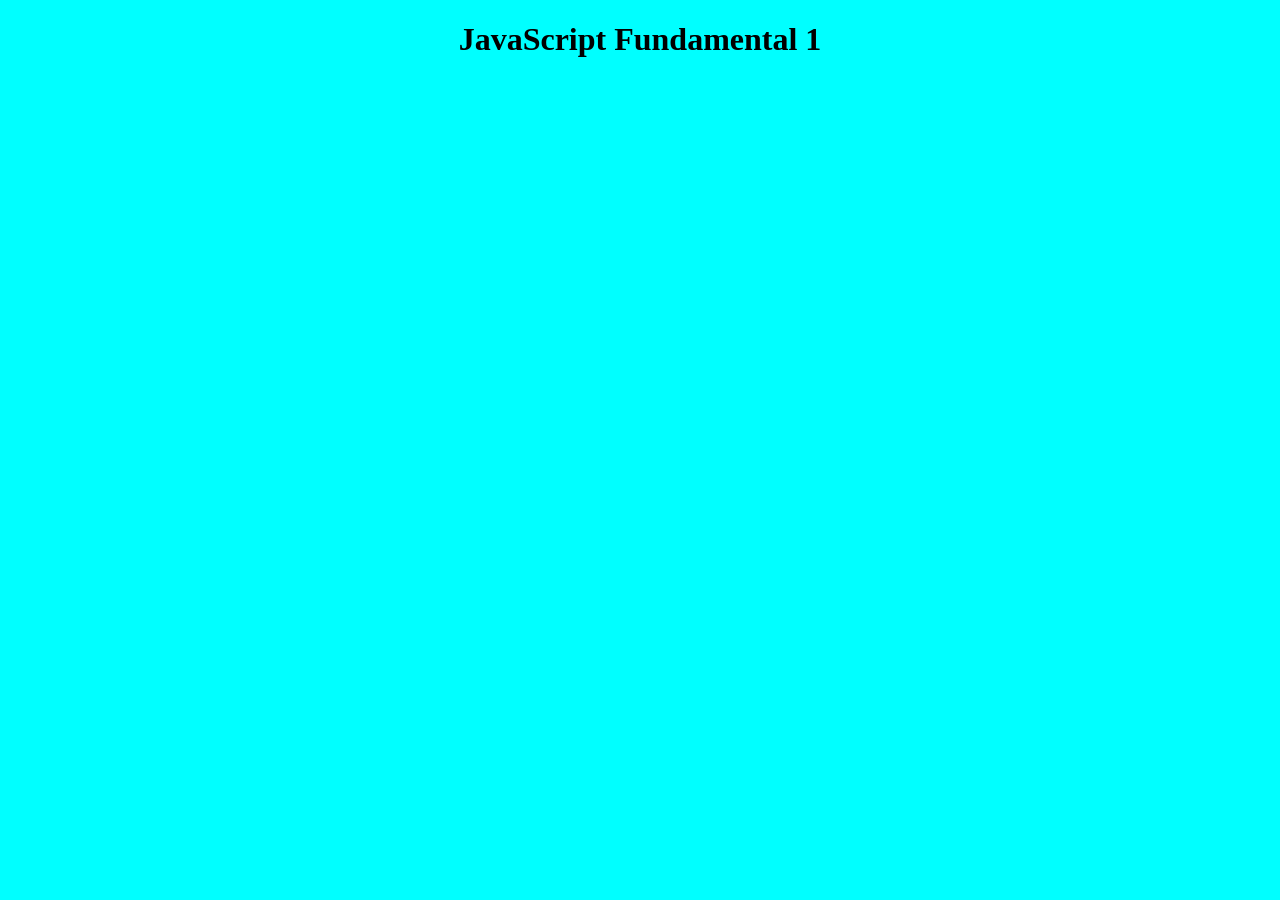
<file: JavaScript Fundamental 1/index.html>
<!DOCTYPE html>
<html lang="en">
<head>
    <meta charset="UTF-8">
    <meta name="viewport" content="width=device-width, initial-scale=1.0">
    <title>Document</title>
    <style>
        body{
            background-color: aqua;
        }
        h1{
            width: 100%;
            height: 100%;
            display: flex;
            align-items: center;
            justify-content: center;
        }
    </style>
</head>
<body>
    <h1>JavaScript Fundamental 1</h1>
    <script src="review.js"></script>
</body>
</html>
</file>
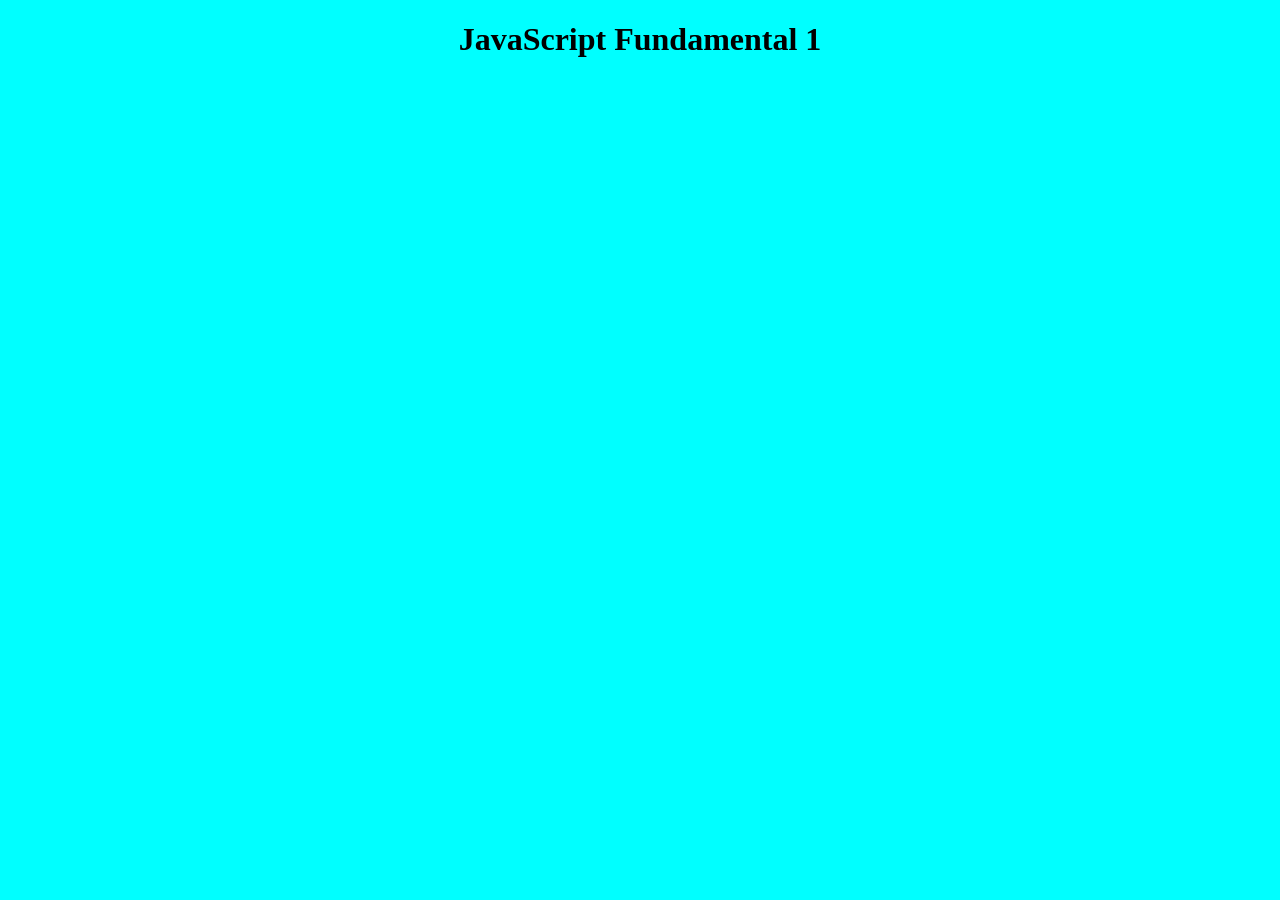
<file: JavaScriptFundamental1/index.html>
<!DOCTYPE html>
<html lang="en">
<head>
    <meta charset="UTF-8">
    <meta name="viewport" content="width=device-width, initial-scale=1.0">
    <title>Document</title>
    <style>
        body{
            background-color: aqua;
        }
        h1{
            width: 100%;
            height: 100%;
            display: flex;
            align-items: center;
            justify-content: center;
        }
    </style>
</head>
<body>
    <h1>JavaScript Fundamental 1</h1>
    <script src="./review.js"></script>
</body>
</html>
</file>
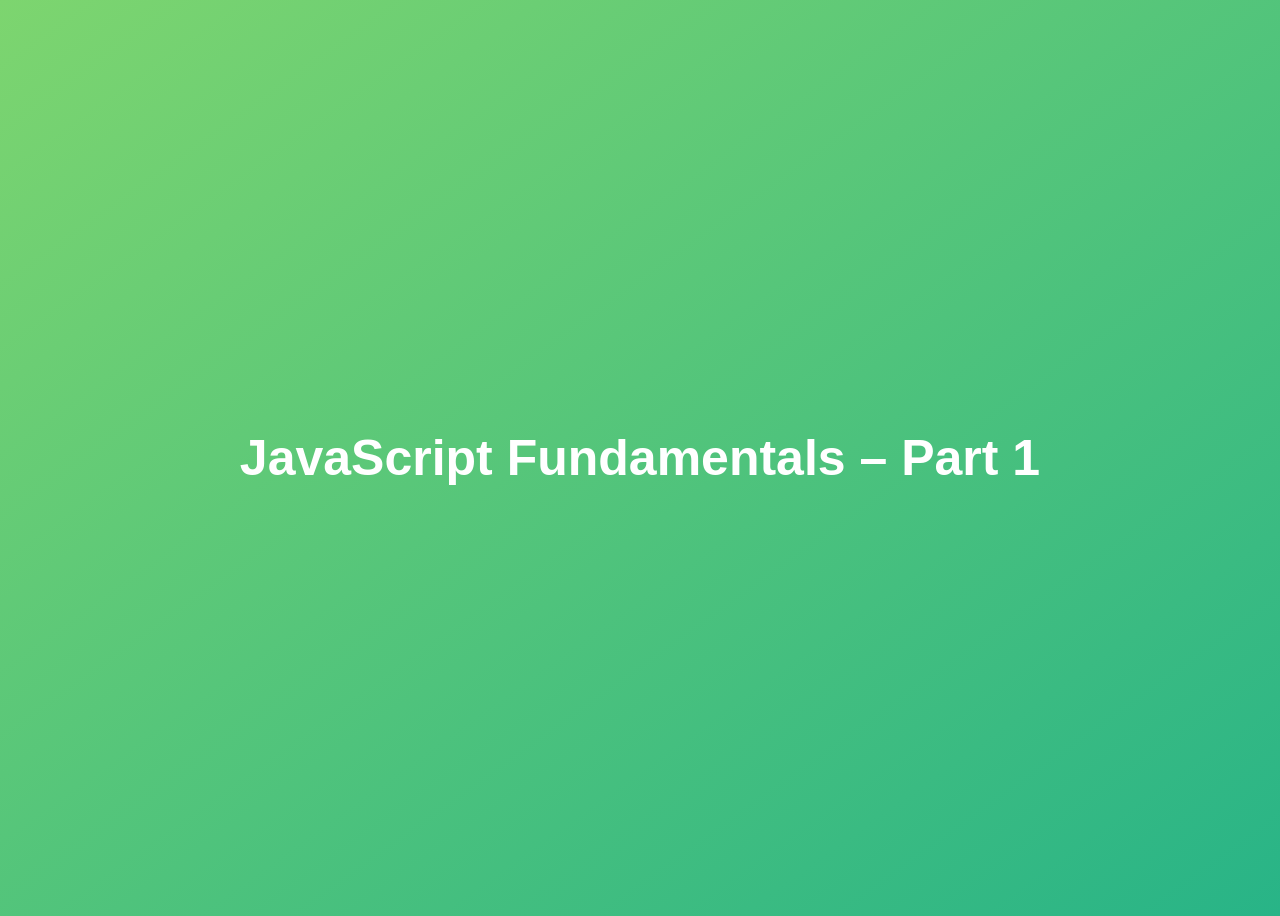
<file: complete-javascript-course-master/01-Fundamentals-Part-1/final/index.html>
<!DOCTYPE html>
<html lang="en">
  <head>
    <meta charset="UTF-8" />
    <meta name="viewport" content="width=device-width, initial-scale=1.0" />
    <meta http-equiv="X-UA-Compatible" content="ie=edge" />
    <title>JavaScript Fundamentals – Part 1</title>
    <style>
      body {
        height: 100vh;
        display: flex;
        align-items: center;
        background: linear-gradient(to top left, #28b487, #7dd56f);
      }
      h1 {
        font-family: sans-serif;
        font-size: 50px;
        line-height: 1.3;
        width: 100%;
        padding: 30px;
        text-align: center;
        color: white;
      }
    </style>
  </head>
  <body>
    <h1>JavaScript Fundamentals – Part 1</h1>

    <script src="script.js"></script>
  </body>
</html>
</file>
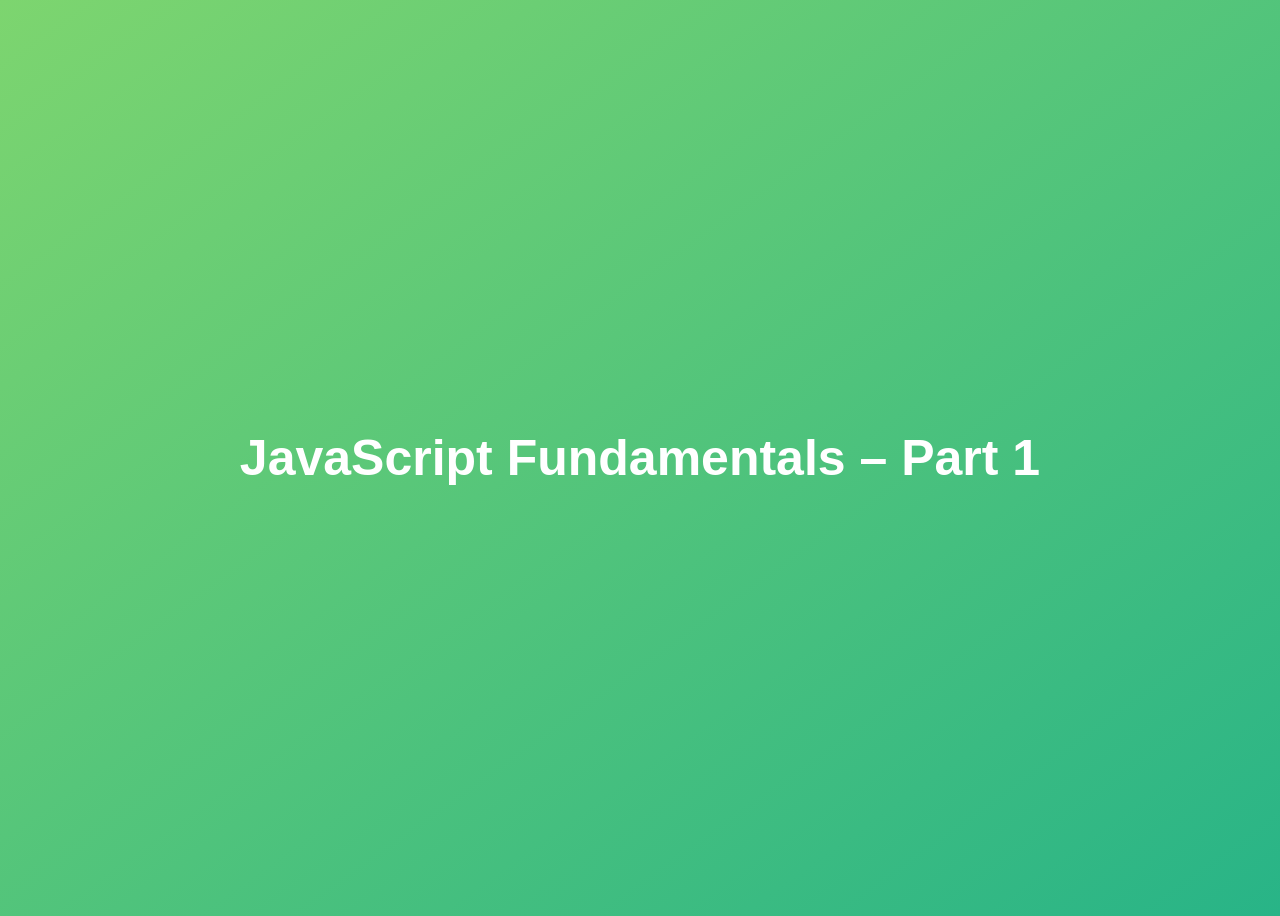
<file: complete-javascript-course-master/01-Fundamentals-Part-1/starter/index.html>
<!DOCTYPE html>
<html lang="en">
  <head>
    <meta charset="UTF-8" />
    <meta name="viewport" content="width=device-width, initial-scale=1.0" />
    <meta http-equiv="X-UA-Compatible" content="ie=edge" />
    <title>JavaScript Fundamentals – Part 1</title>
    <style>
      body {
        height: 100vh;
        display: flex;
        align-items: center;
        background: linear-gradient(to top left, #28b487, #7dd56f);
      }
      h1 {
        font-family: sans-serif;
        font-size: 50px;
        line-height: 1.3;
        width: 100%;
        padding: 30px;
        text-align: center;
        color: white;
      }
    </style>
  </head>
  <body>
    <h1>JavaScript Fundamentals – Part 1</h1>
  </body>
</html>
</file>
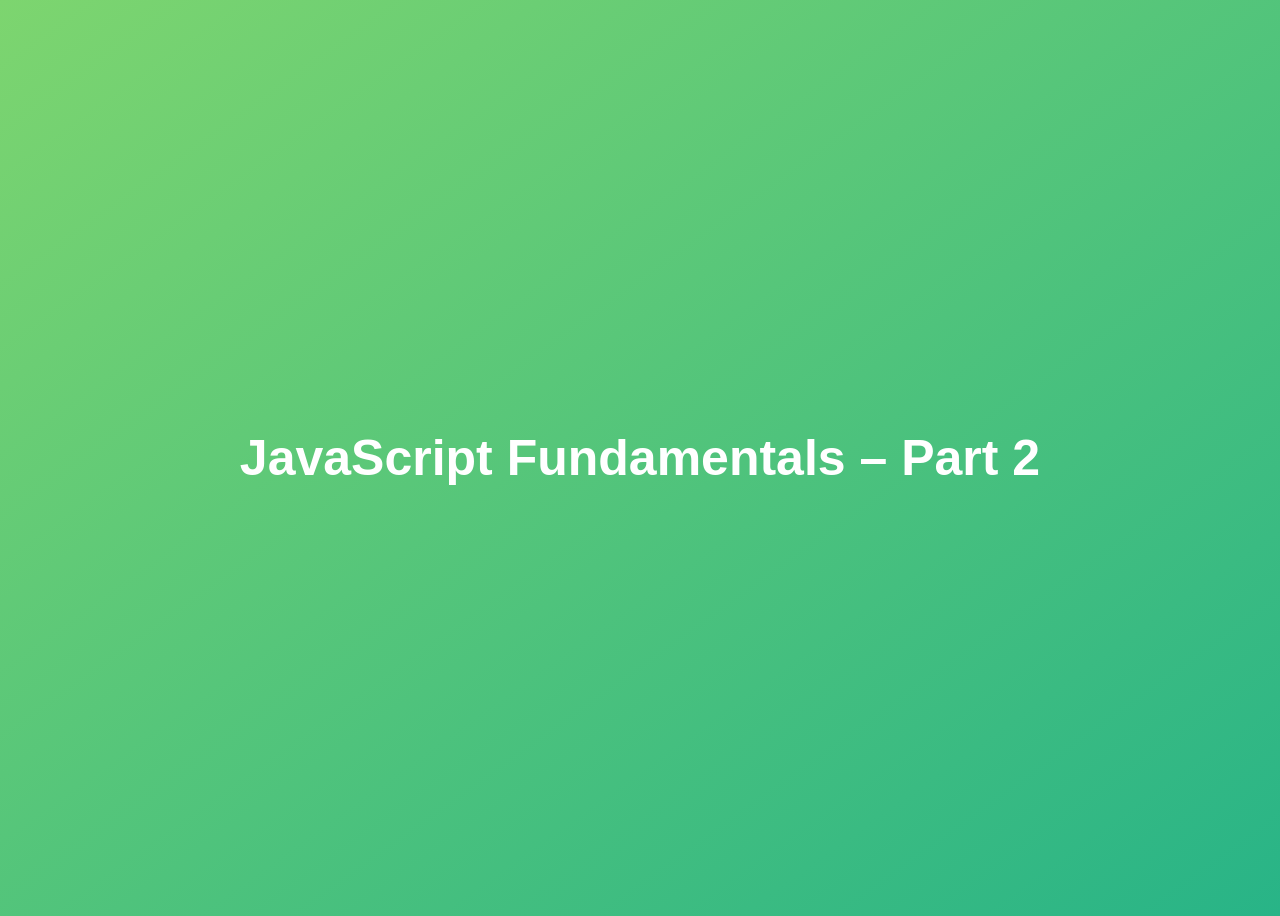
<file: complete-javascript-course-master/02-Fundamentals-Part-2/final/index.html>
<!DOCTYPE html>
<html lang="en">
  <head>
    <meta charset="UTF-8" />
    <meta name="viewport" content="width=device-width, initial-scale=1.0" />
    <meta http-equiv="X-UA-Compatible" content="ie=edge" />
    <title>JavaScript Fundamentals – Part 2</title>
    <style>
      body {
        height: 100vh;
        display: flex;
        align-items: center;
        background: linear-gradient(to top left, #28b487, #7dd56f);
      }
      h1 {
        font-family: sans-serif;
        font-size: 50px;
        line-height: 1.3;
        width: 100%;
        padding: 30px;
        text-align: center;
        color: white;
      }
    </style>
  </head>
  <body>
    <h1>JavaScript Fundamentals – Part 2</h1>
    <script src="script.js"></script>
  </body>
</html>
</file>
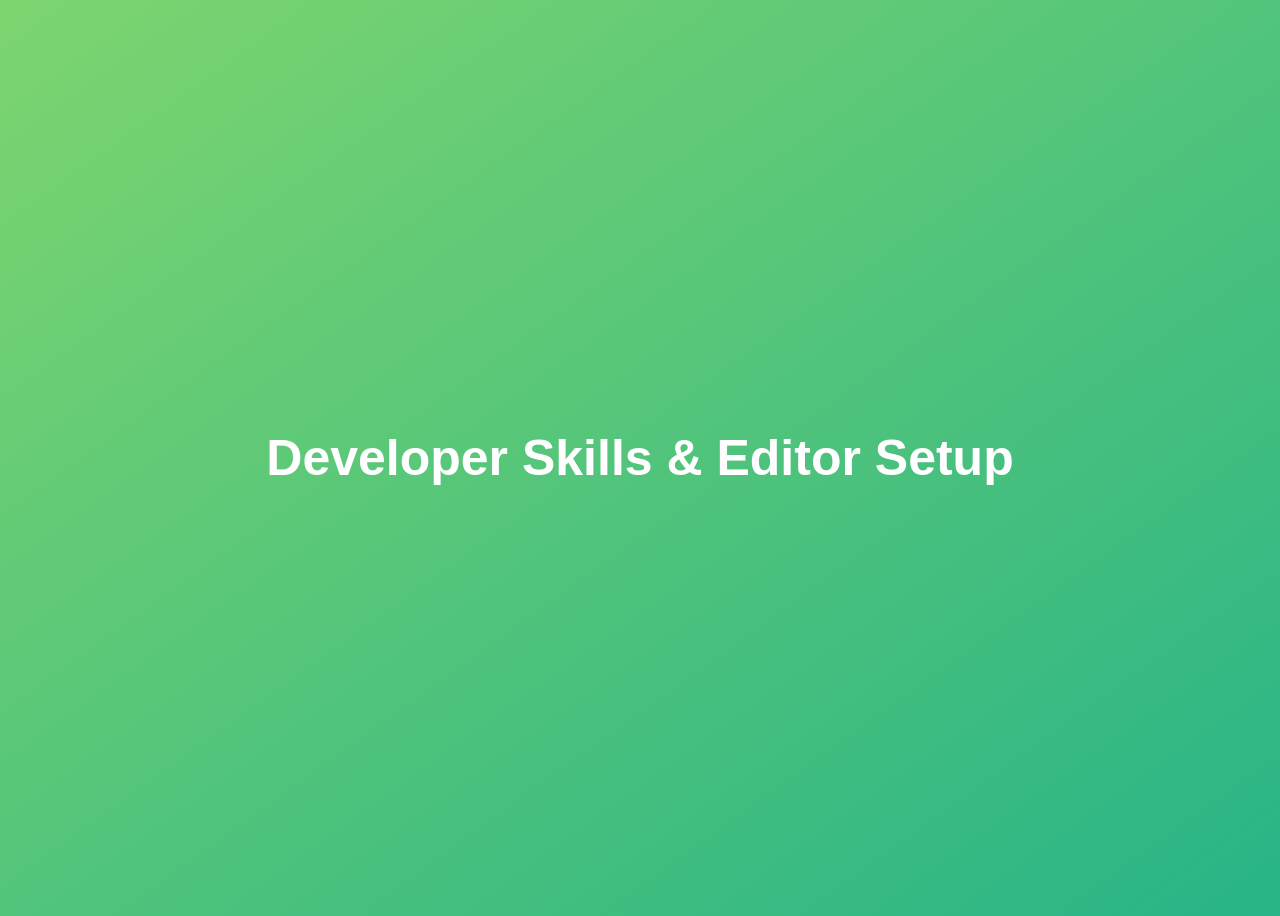
<file: complete-javascript-course-master/03-Developer-Skills/final/index.html>
<!DOCTYPE html>
<html lang="en">
  <head>
    <meta charset="UTF-8" />
    <meta name="viewport" content="width=device-width, initial-scale=1.0" />
    <meta http-equiv="X-UA-Compatible" content="ie=edge" />
    <title>Developer Skills & Editor Setup</title>
    <style>
      body {
        height: 100vh;
        display: flex;
        align-items: center;
        background: linear-gradient(to top left, #28b487, #7dd56f);
      }
      h1 {
        font-family: sans-serif;
        font-size: 50px;
        line-height: 1.3;
        width: 100%;
        padding: 30px;
        text-align: center;
        color: white;
      }
    </style>
  </head>
  <body>
    <h1>Developer Skills & Editor Setup</h1>
    <script src="script.js"></script>
  </body>
</html>
</file>
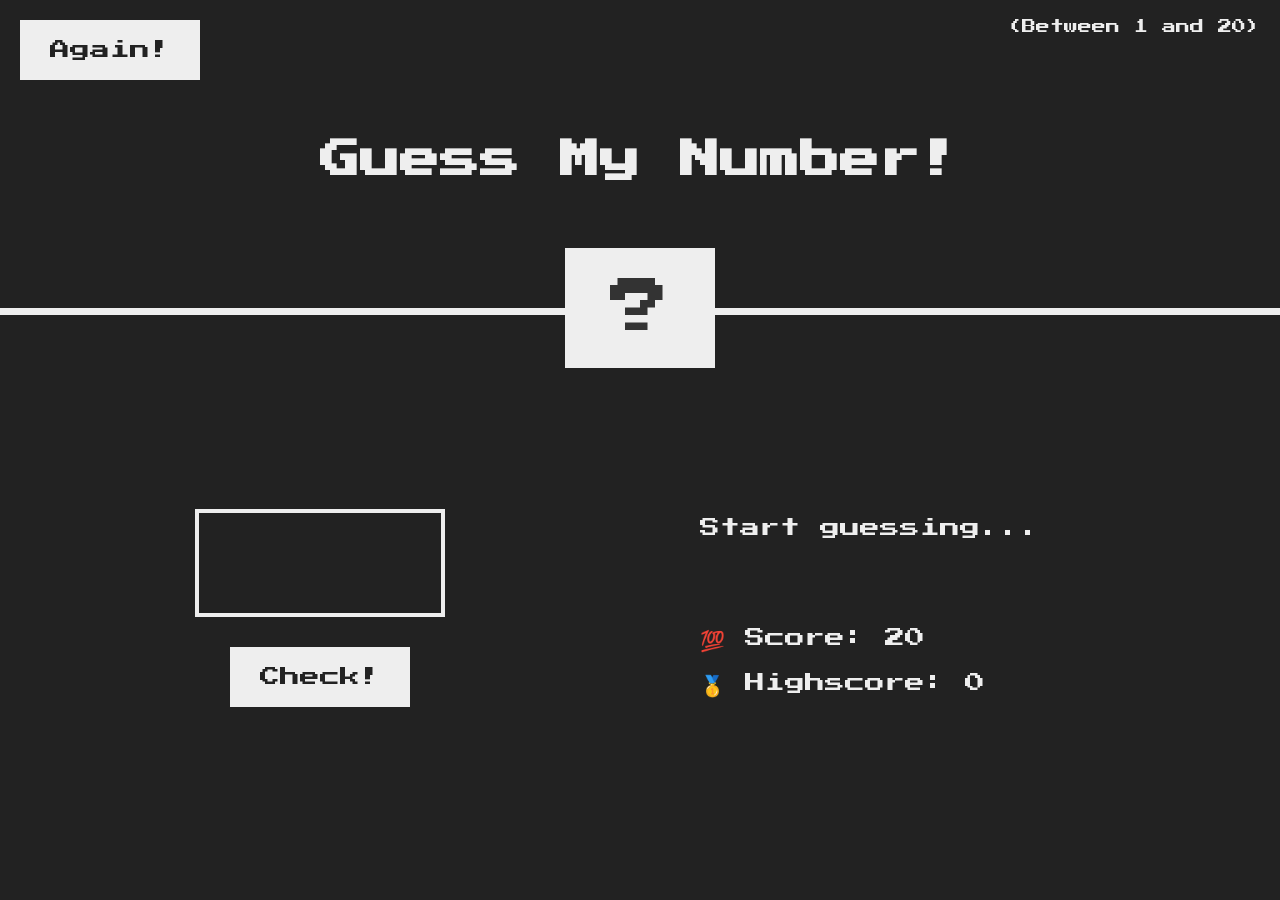
<file: complete-javascript-course-master/05-Guess-My-Number/final/index.html>
<!DOCTYPE html>
<html lang="en">
  <head>
    <meta charset="UTF-8" />
    <meta name="viewport" content="width=device-width, initial-scale=1.0" />
    <meta http-equiv="X-UA-Compatible" content="ie=edge" />
    <link rel="stylesheet" href="style.css" />
    <title>Guess My Number!</title>
  </head>
  <body>
    <header>
      <h1>Guess My Number!</h1>
      <p class="between">(Between 1 and 20)</p>
      <button class="btn again">Again!</button>
      <div class="number">?</div>
    </header>
    <main>
      <section class="left">
        <input type="number" class="guess" />
        <button class="btn check">Check!</button>
      </section>
      <section class="right">
        <p class="message">Start guessing...</p>
        <p class="label-score">💯 Score: <span class="score">20</span></p>
        <p class="label-highscore">
          🥇 Highscore: <span class="highscore">0</span>
        </p>
      </section>
    </main>
    <script src="script.js"></script>
  </body>
</html>
</file>
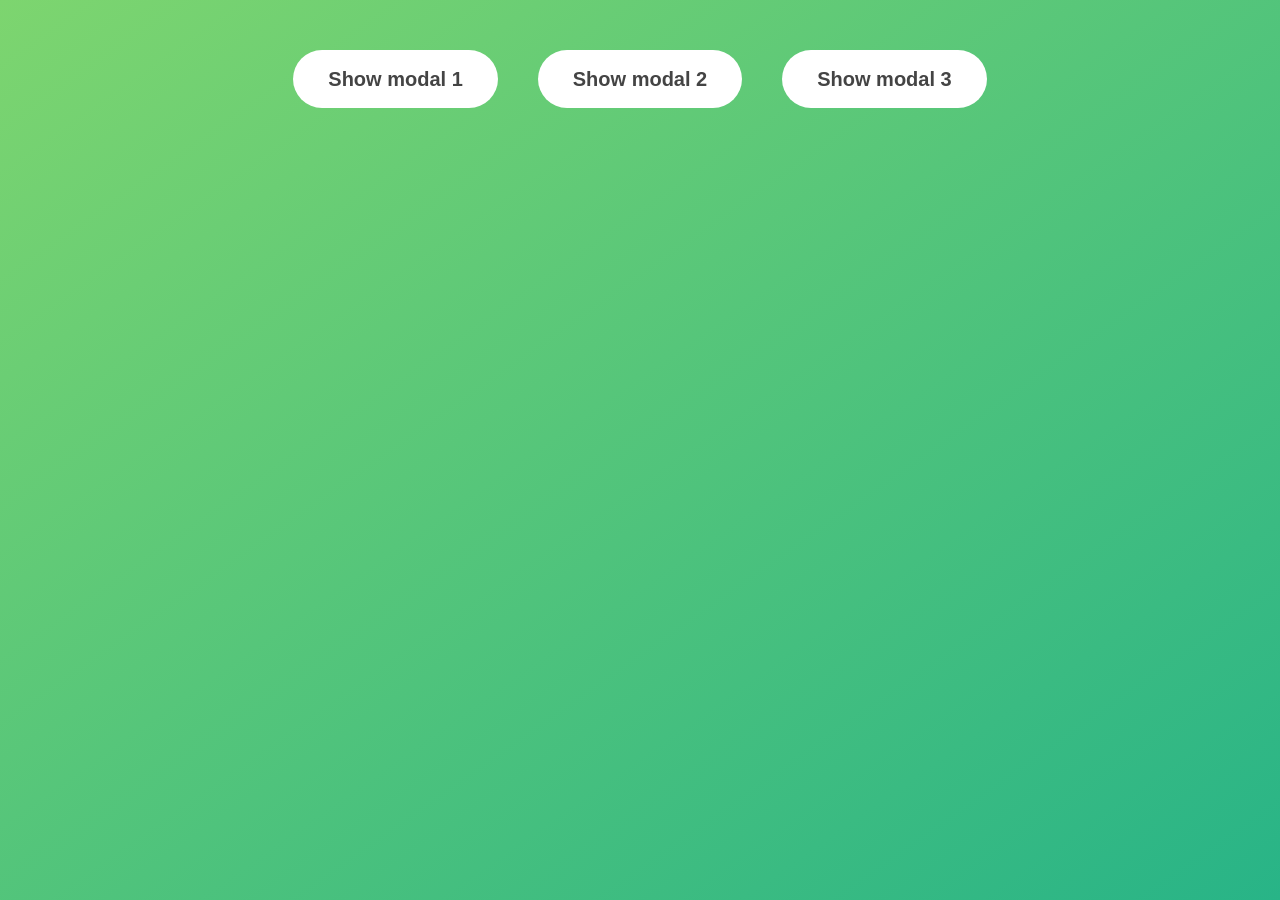
<file: complete-javascript-course-master/06-Modal/final/index.html>
<!DOCTYPE html>
<html lang="en">
  <head>
    <meta charset="UTF-8" />
    <meta name="viewport" content="width=device-width, initial-scale=1.0" />
    <meta http-equiv="X-UA-Compatible" content="ie=edge" />
    <link rel="stylesheet" href="style.css" />
    <title>Modal window</title>
  </head>
  <body>
    <button class="show-modal">Show modal 1</button>
    <button class="show-modal">Show modal 2</button>
    <button class="show-modal">Show modal 3</button>

    <div class="modal hidden">
      <button class="close-modal">&times;</button>
      <h1>I'm a modal window 😍</h1>
      <p>
        Lorem ipsum dolor sit amet, consectetur adipisicing elit, sed do eiusmod
        tempor incididunt ut labore et dolore magna aliqua. Ut enim ad minim
        veniam, quis nostrud exercitation ullamco laboris nisi ut aliquip ex ea
        commodo consequat. Duis aute irure dolor in reprehenderit in voluptate
        velit esse cillum dolore eu fugiat nulla pariatur. Excepteur sint
        occaecat cupidatat non proident, sunt in culpa qui officia deserunt
        mollit anim id est laborum.
      </p>
    </div>
    <div class="overlay hidden"></div>

    <script src="script.js"></script>
  </body>
</html>
</file>
<file: complete-javascript-course-master/05-Guess-My-Number/final/style.css>
@import url('https://fonts.googleapis.com/css?family=Press+Start+2P&display=swap');

* {
  margin: 0;
  padding: 0;
  box-sizing: inherit;
}

html {
  font-size: 62.5%;
  box-sizing: border-box;
}

body {
  font-family: 'Press Start 2P', sans-serif;
  color: #eee;
  background-color: #222;
  /* background-color: #60b347; */
}

/* LAYOUT */
header {
  position: relative;
  height: 35vh;
  border-bottom: 7px solid #eee;
}

main {
  height: 65vh;
  color: #eee;
  display: flex;
  align-items: center;
  justify-content: space-around;
}

.left {
  width: 52rem;
  display: flex;
  flex-direction: column;
  align-items: center;
}

.right {
  width: 52rem;
  font-size: 2rem;
}

/* ELEMENTS STYLE */
h1 {
  font-size: 4rem;
  text-align: center;
  position: absolute;
  width: 100%;
  top: 52%;
  left: 50%;
  transform: translate(-50%, -50%);
}

.number {
  background: #eee;
  color: #333;
  font-size: 6rem;
  width: 15rem;
  padding: 3rem 0rem;
  text-align: center;
  position: absolute;
  bottom: 0;
  left: 50%;
  transform: translate(-50%, 50%);
}

.between {
  font-size: 1.4rem;
  position: absolute;
  top: 2rem;
  right: 2rem;
}

.again {
  position: absolute;
  top: 2rem;
  left: 2rem;
}

.guess {
  background: none;
  border: 4px solid #eee;
  font-family: inherit;
  color: inherit;
  font-size: 5rem;
  padding: 2.5rem;
  width: 25rem;
  text-align: center;
  display: block;
  margin-bottom: 3rem;
}

.btn {
  border: none;
  background-color: #eee;
  color: #222;
  font-size: 2rem;
  font-family: inherit;
  padding: 2rem 3rem;
  cursor: pointer;
}

.btn:hover {
  background-color: #ccc;
}

.message {
  margin-bottom: 8rem;
  height: 3rem;
}

.label-score {
  margin-bottom: 2rem;
}
</file>
<file: complete-javascript-course-master/06-Modal/final/style.css>
* {
  margin: 0;
  padding: 0;
  box-sizing: inherit;
}

html {
  font-size: 62.5%;
  box-sizing: border-box;
}

body {
  font-family: sans-serif;
  color: #333;
  line-height: 1.5;
  height: 100vh;
  position: relative;
  display: flex;
  align-items: flex-start;
  justify-content: center;
  background: linear-gradient(to top left, #28b487, #7dd56f);
}

.show-modal {
  font-size: 2rem;
  font-weight: 600;
  padding: 1.75rem 3.5rem;
  margin: 5rem 2rem;
  border: none;
  background-color: #fff;
  color: #444;
  border-radius: 10rem;
  cursor: pointer;
}

.close-modal {
  position: absolute;
  top: 1.2rem;
  right: 2rem;
  font-size: 5rem;
  color: #333;
  cursor: pointer;
  border: none;
  background: none;
}

h1 {
  font-size: 2.5rem;
  margin-bottom: 2rem;
}

p {
  font-size: 1.8rem;
}

/* -------------------------- */
/* CLASSES TO MAKE MODAL WORK */
.hidden {
  display: none;
}

.modal {
  position: absolute;
  top: 50%;
  left: 50%;
  transform: translate(-50%, -50%);
  width: 70%;

  background-color: white;
  padding: 6rem;
  border-radius: 5px;
  box-shadow: 0 3rem 5rem rgba(0, 0, 0, 0.3);
  z-index: 10;
}

.overlay {
  position: absolute;
  top: 0;
  left: 0;
  width: 100%;
  height: 100%;
  background-color: rgba(0, 0, 0, 0.6);
  backdrop-filter: blur(3px);
  z-index: 5;
}
</file>
